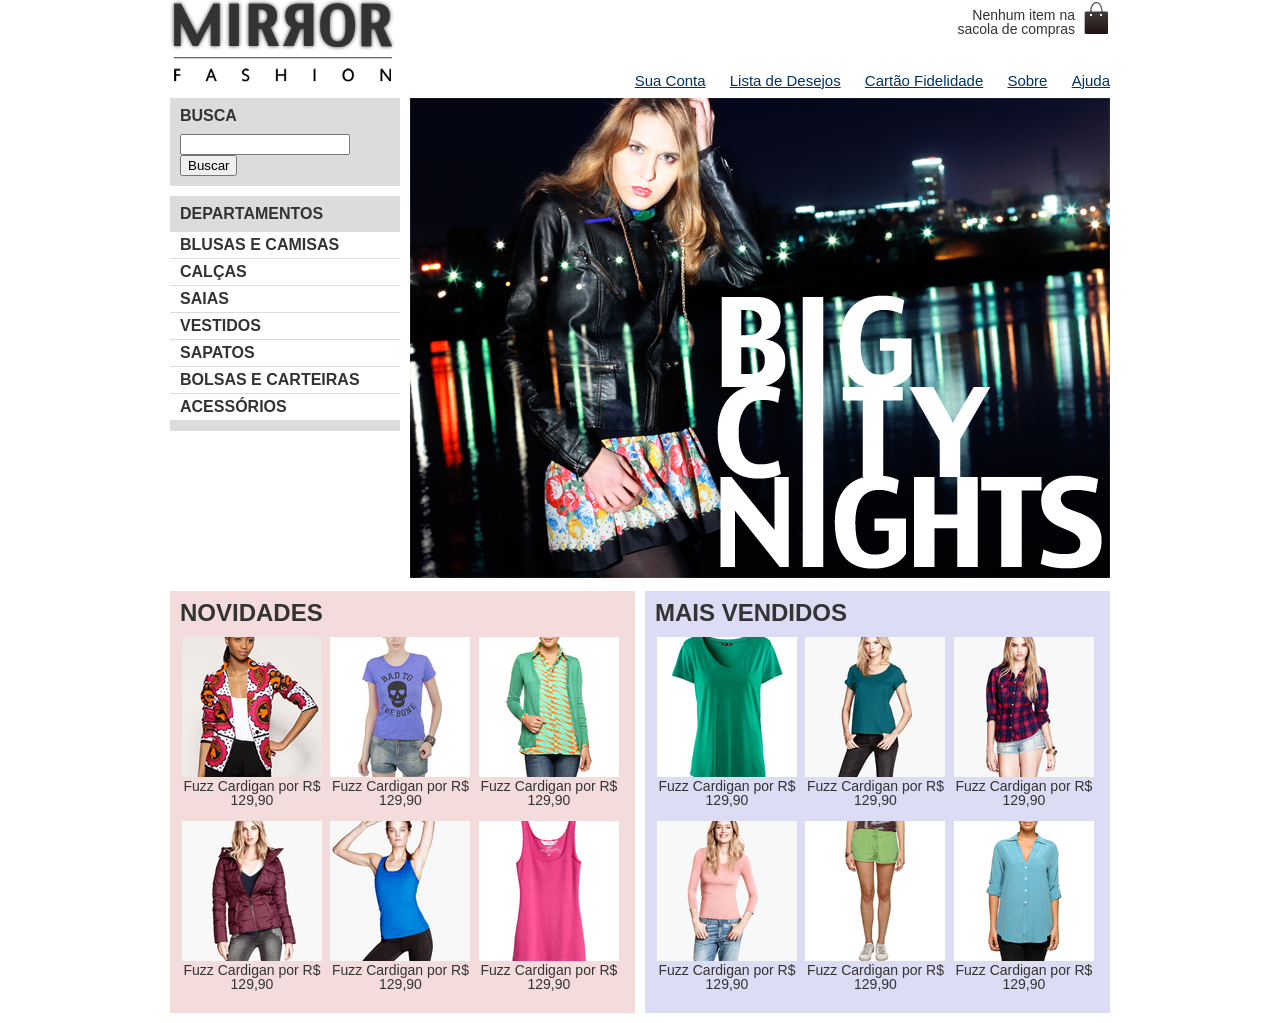
<file: index.html>
<!DOCTYPE html>
<html lang="pt-br">

<head>
    <meta charset="UTF-8">
    <title>Mirror Fashion</title>
    <link rel="stylesheet" href="css/reset.css">
    <link rel="stylesheet" href="./css/style.css">

</head>

<body>
    <header class="container">
        <h1>
            <a href="index.html"><img src="img/logo.png" alt="Logo da Mirror Fashion"></a>
        </h1>
        <p class="sacola">Nenhum item na sacola de compras</p>
        <nav class="menu-opcoes">
            <ul>
                <li>
                    <a href="#">Sua Conta</a>
                </li>
                <li>
                    <a href="#">Lista de Desejos</a>
                </li>
                <li>
                    <a href="#">Cartão Fidelidade</a>
                </li>
                <li>
                    <a href="sobre.html">Sobre</a>
                </li>
                <li>
                    <a href="#">Ajuda</a>
                </li>
            </ul>
        </nav>
    </header>
    <main class="container">
        <div class=destaque>
            <section class="busca">
                <h2>Busca</h2>
                <form>
                    <input type="search">
                    <button>Buscar</button>
                </form>
            </section>
            <!-- fim .busca -->
            <section class="menu-departamentos">
                <h2>Departamentos</h2>
                <nav>
                    <ul>
                        <li>
                            <a href="#">Blusas e Camisas</a>
                        </li>
                        <li>
                            <a href="#">Calças</a>
                        </li>
                        <li>
                            <a href="#">Saias</a>
                        </li>
                        <li>
                            <a href="#">Vestidos</a>
                        </li>
                        <li>
                            <a href="#">Sapatos</a>
                        </li>
                        <li>
                            <a href="#">Bolsas e Carteiras</a>
                        </li>
                        <li>
                            <a href="#">Acessórios</a>
                        </li>
                    </ul>
                </nav>
            </section>
            <!-- fim .menu-departamentos -->
            <section class="banner-destaque">
                <figure>
                    <img src="img/destaque-home.png" alt="Promoção: Big City Night">
                </figure>
            </section>
            <!-- fim .banner-destaque -->
        </div>
        <div id="Novidades"></div>
        <div id="MaisVendidos"></div>
    </main>

    <div class="container paineis">

        <!-- os paineis de novidades e mais vendidos entrarão aqui dentro -->
        <section class="painel novidades">
            <h2>Novidades</h2>
            <ol>
                <!-- primeiro produto -->
                <li>
                    <a href="produto.html">
                        <figure>
                            <img src="img/produtos/miniatura1.png" alt="miniatura1">
                            <figcaption>Fuzz Cardigan por R$ 129,90</figcaption>
                        </figure>
                    </a>
                </li>
                <li>
                    <a href="produto.html">
                        <figure>
                            <img src="img/produtos/miniatura2.png" alt="miniatura2">
                            <figcaption>Fuzz Cardigan por R$ 129,90</figcaption>
                        </figure>
                    </a>
                </li>
                <li>
                    <a href="produto.html">
                        <figure>
                            <img src="img/produtos/miniatura3.png" alt="miniatura3">
                            <figcaption>Fuzz Cardigan por R$ 129,90</figcaption>
                        </figure>
                    </a>
                </li>
                <li>
                    <a href="produto.html">
                        <figure>
                            <img src="img/produtos/miniatura4.png" alt="miniatura4">
                            <figcaption>Fuzz Cardigan por R$ 129,90</figcaption>
                        </figure>
                    </a>
                </li>
                <li>
                    <a href="produto.html">
                        <figure>
                            <img src="img/produtos/miniatura5.png" alt="miniatura5">
                            <figcaption>Fuzz Cardigan por R$ 129,90</figcaption>
                        </figure>
                    </a>
                </li>
                <li>
                    <a href="produto.html">
                        <figure>
                            <img src="img/produtos/miniatura6.png" alt="miniatura6">
                            <figcaption>Fuzz Cardigan por R$ 129,90</figcaption>
                        </figure>
                    </a>
                </li>
                </ol>
        </section>
                <section class="painel mais-vendidos">
                    <h2>Mais Vendidos</h2>
                    <ol>
                        <li>
                            <a href="produto.html">
                                <figure>
                                    <img src="img/produtos/miniatura7.png" alt="miniatura7">
                                    <figcaption>Fuzz Cardigan por R$ 129,90</figcaption>
                                </figure>
                            </a>
                        </li>
                        <li>
                            <a href="produto.html">
                                <figure>
                                    <img src="img/produtos/miniatura8.png" alt="miniatura8">
                                    <figcaption>Fuzz Cardigan por R$ 129,90</figcaption>
                                </figure>
                            </a>
                        </li>
                        <li>
                            <a href="produto.html">
                                <figure>
                                    <img src="img/produtos/miniatura9.png" alt="miniatura9">
                                    <figcaption>Fuzz Cardigan por R$ 129,90</figcaption>
                                </figure>
                            </a>
                        </li>
                        <li>
                            <a href="produto.html">
                                <figure>
                                    <img src="img/produtos/miniatura10.png" alt="miniatura10">
                                    <figcaption>Fuzz Cardigan por R$ 129,90</figcaption>
                                </figure>
                            </a>
                        </li>
                        <li>
                            <a href="produto.html">
                                <figure>
                                    <img src="img/produtos/miniatura11.png" alt="miniatura11">
                                    <figcaption>Fuzz Cardigan por R$ 129,90</figcaption>
                                </figure>
                            </a>
                        </li>
                        <li>
                            <a href="produto.html">
                                <figure>
                                    <img src="img/produtos/miniatura12.png" alt="miniatura12">
                                    <figcaption>Fuzz Cardigan por R$ 129,90</figcaption>
                                </figure>
                            </a>
                        </li><!-- coloque vários produtos aqui -->
                    </ol>
                </section>
                <!-- fim do primeiro produto -->
                <!-- coloque mais produtos aqui! --->
            </ol>
    
        </div>
    <!-- fim .container .paineis -->
    <!--<footer> <p>&copy; 2023 Mirror Fashion. Todos os direitos reservados.</p>
        </footer>-->




</body>

</html>
</file>
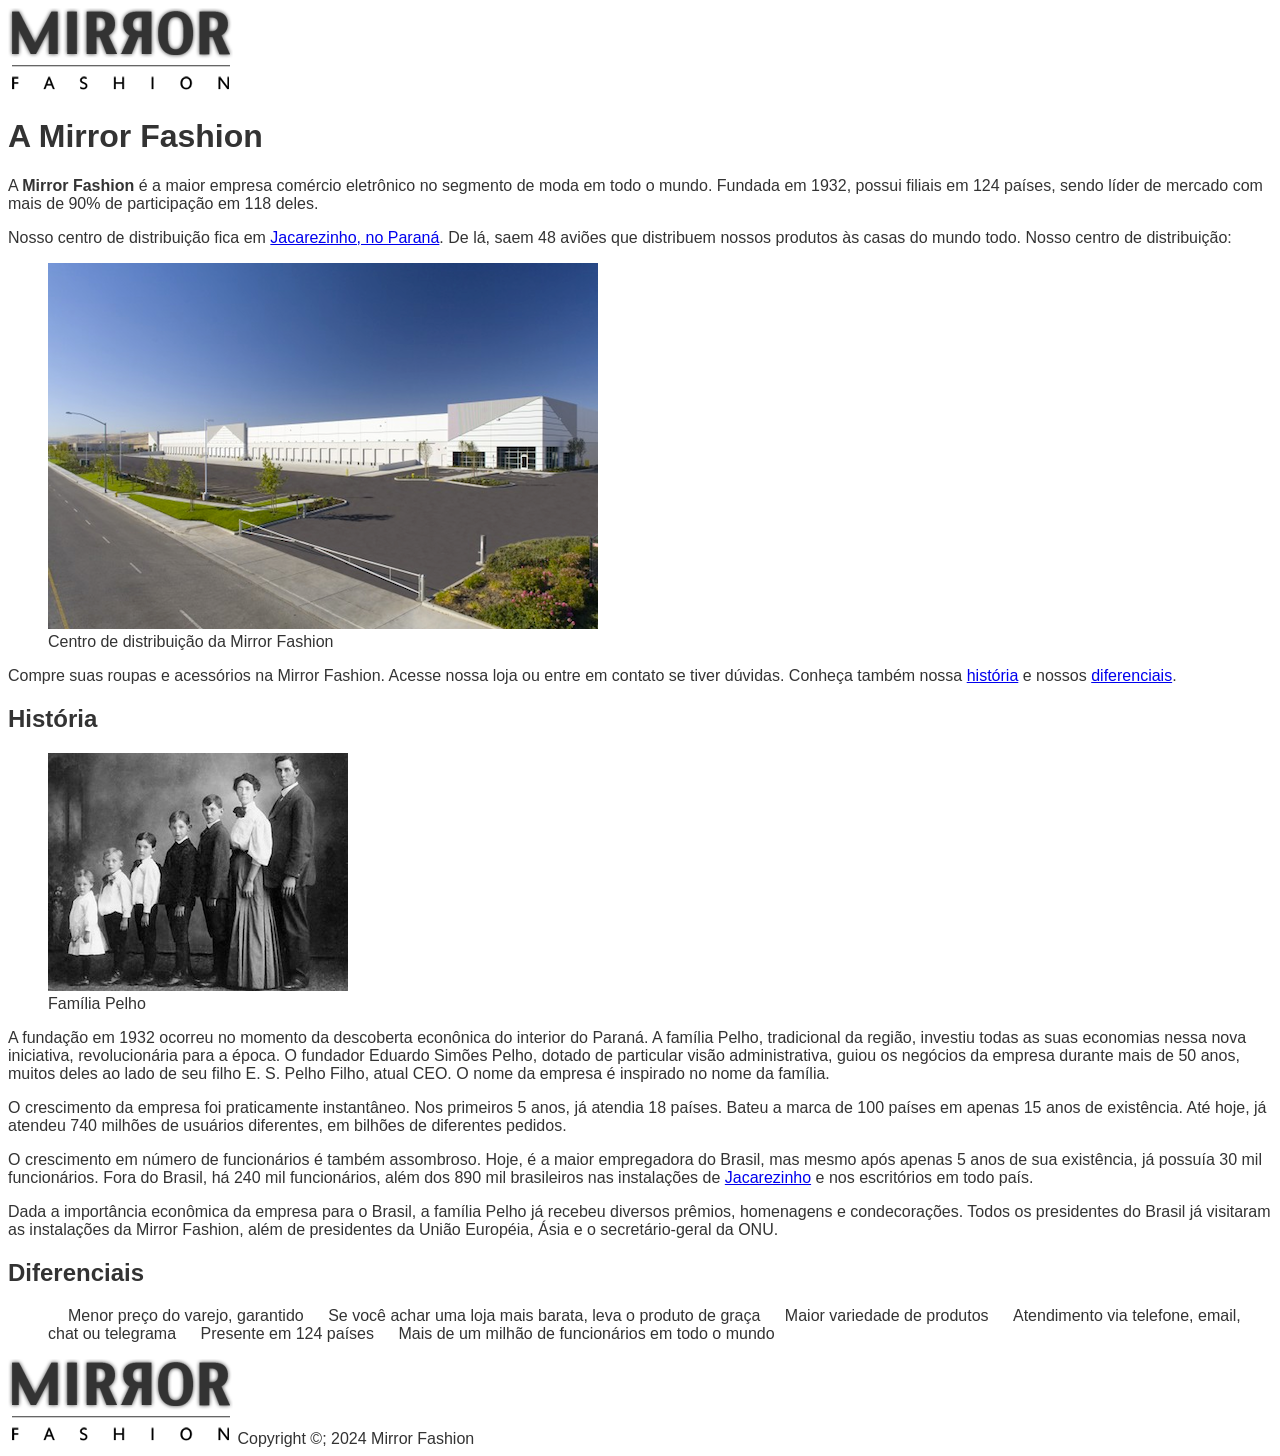
<file: sobre.html>
<!DOCTYPE html>
<html>

<head>
    <meta charset="utf-8">
    <title>Sobre a Mirror Fashion</title>
    <link rel="stylesheet" href="css/sobre.css">
</head>

<body>
    <a href="index.html"><img src="img/logo.png" alt="Logo da Mirror Fashion"></a>

    <h1>A Mirror Fashion</h1>

    <p>A
        <strong>Mirror Fashion</strong>
        <!--Negrito-->
        é a maior empresa comércio eletrônico no segmento de moda em todo o mundo.
        Fundada em 1932, possui filiais em 124 países, sendo líder de mercado com mais
        de 90% de participação em 118 deles.
    </p>
    <p>Nosso centro de distribuição fica em
        <a href="https://maps.google.com.br/?q=Jacarezinho" target="_blank">
            Jacarezinho, no Paraná</a>. De lá, saem 48 aviões que distribuem nossos produtos
        às casas do mundo todo. Nosso centro de distribuição:
    </p>
    <figure id="centro-distribuicao">
        <img src="img/centro-distribuicao.png" alt="Foto	do	centro	de	distribuição	da	Mirror	Fashion">
        <figcaption>Centro de distribuição da Mirror Fashion</figcaption>
    </figure>
    <p id="paragrafovermelho">Compre suas roupas e acessórios na Mirror Fashion. Acesse nossa loja ou entre
        em contato se tiver dúvidas. Conheça também nossa <a href="#historia">história</a> e nossos
        <a href="#diferenciais">diferenciais</a>.
    </p>

    <h2 id="historia">História</h2>
    <figure id="familia-pelho">
        <img src="img/familia-pelho.jpg" alt="Foto da Família Pelho">
        <figcaption>Família Pelho</figcaption>
    </figure>
    <p id="paragrafovermelho">
        A fundação em 1932 ocorreu no momento da descoberta econônica do interior do
        Paraná. A família Pelho, tradicional da região, investiu todas as suas economias
        nessa nova iniciativa, revolucionária para a época. O fundador Eduardo Simões
        Pelho, dotado de particular visão administrativa, guiou os negócios da empresa
        durante mais de 50 anos, muitos deles ao lado de seu filho E. S. Pelho Filho,
        atual CEO. O nome da empresa é inspirado no nome da família.
    </p>
    <p>
        O crescimento da empresa foi praticamente instantâneo. Nos primeiros 5 anos, já
        atendia 18 países. Bateu a marca de 100 países em apenas 15 anos de existência.
        Até hoje, já atendeu 740 milhões de usuários diferentes, em bilhões de
        diferentes pedidos.
    </p>
    <p>
        O crescimento em número de funcionários é também assombroso. Hoje, é a maior
        empregadora do Brasil, mas mesmo após apenas 5 anos de sua existência, já
        possuía 30 mil funcionários. Fora do Brasil, há 240 mil funcionários, além dos
        890 mil brasileiros nas instalações de <a href="https://maps.app.goo.gl/DhQoCyGve2gA5WZYA"
            target="_blank">Jacarezinho</a> e nos escritórios em todo
        país.
    </p>

    <p>
        Dada a importância econômica da empresa para o Brasil, a família Pelho já
        recebeu diversos prêmios, homenagens e condecorações. Todos os presidentes do
        Brasil já visitaram as instalações da Mirror Fashion, além de presidentes da
        União Européia, Ásia e o secretário-geral da ONU.
    </p>
    <h2 id="diferenciais">Diferenciais</h2>
    <ul>
        <li>Menor preço do varejo, garantido</li>
        <li>Se você achar uma loja mais barata, leva o produto de graça</li>
        <li>Maior variedade de produtos</li>
        <li>Atendimento via telefone, email, chat ou telegrama</li>
        <li>Presente em 124 países</li>
        <li>Mais de um milhão de funcionários em todo o mundo</li>
    </ul>
    <footer id="rodape">
        <img src="img/logo.png" alt="Logo da Mirror Fashion">
        Copyright ©; 2024 Mirror Fashion
    </footer>
</body>

</html>
</file>
<file: css/style.css>
body {
    color: #333333;
    font-family: "Lucida Sans Unicode", "Lucida Grande", sans-serif;
}

.sacola {
    background-image: url("../img/sacola.png");
    background-repeat: no-repeat;
    background-position: top right;
    font-size: 14px;
    padding-right: 35px;
    padding-top: 8px;
    text-align: right;
    width: 140px;
    position: absolute;
    top: 0;
    right: 0;
}

.menu-opcoes {
    position: absolute;
    bottom: 0;
    right: 0;
}

.menu-opcoes ul {
    font-size: 15px;
}

.menu-opcoes a {
    color: #003366;
}

.menu-opcoes ul li {
    display: inline;
    margin-left: 20px;
}

.container {
    width: 940px;
    margin: 0 auto;
}

header {
    position: relative;
}

.busca,
.menu-departamentos {
    background-color: #DCDCDC;
    font-weight: bold;
    text-transform: uppercase;
    margin-right: 10px;
    width: 230px;
}

.busca form,
.busca h2,
.menu-departamentos h2 {
    margin: 10px;
}

.menu-departamentos li {
    background-color: white;
    margin-bottom: 1px;
    padding: 5px 10px;
}

.menu-departamentos a {
    color: #333333;
    text-decoration: none;
}

.busca input[type=search] {
    width: 170px;
}

.busca,
.menu-departamentos {
    float: left;
}

.menu-departamentos {
    clear: left;
}

.destaque {
    margin-top: 10px;
}

.menu-departamentos {
    margin-top: 10px;
    padding-bottom: 10px;
}

.painel {
    margin: 10px 0;
    padding: 10px;
    width: 445px;
}

.novidades {
    float: left;
}

.mais-vendidos {
    float: right;
}

.painel li {
    display: inline-block;
    vertical-align: top;
    width: 140px;
    margin: 2px;
    padding-bottom: 10px;
}

.painel h2 {
    font-size: 24px;
    font-weight: bold;
    text-transform: uppercase;
    margin-bottom: 10px;
}

.painel a {
    color: #333;
    font-size: 14px;
    text-align: center;
    text-decoration: none;
}

.novidades {
    background-color: #F5DCDC;
}

.mais-vendidos {
    background-color: #DCDCF5;
}
</file>
<file: css/sobre.css>
body {
    color: #333333;
    font-family: "Lucida Sans Unicode", "Lucida Grande", sans-serif;
}
.sacola {
    background-image: url("../img/sacola.png");
    background-repeat: no-repeat;
    background-position: top right;
    font-size: 14px;
    padding-right: 35px;
    padding-top: 8px;
    text-align: right;
    width: 140px;
    position: absolute;
    top: 0;
    right: 0;
}

.menu-opcoes {
    position: absolute;
    bottom: 0;
    right: 0;
}

.menu-opcoes ul {
    font-size: 15px;
}
.menu-opcoes a {
    color: #003366;
}

ul li {
    display: inline;
    margin-left: 20px;
}

.container {
    width: 940px;
    margin: 0 auto;
}

header {
    position: relative;
}

.busca,
.menu-departamentos {
    background-color: #DCDCDC;
    font-weight: bold;
    text-transform: uppercase;
    margin-right: 10px;
    width: 230px;
}
.busca form,
.busca h2,
.menu-departamentos h2 {
    margin: 10px;
}
.menu-departamentos li {
    background-color: white;
    margin-bottom: 1px;
    padding: 5px 10px;
}
.menu-departamentos a {
    color: #333333;
    text-decoration: none;
}

.busca input[type=search] {
    width: 170px;
}

.busca,
.menu-departamentos {
    float: left;
}
.menu-departamentos {
    clear: left;
}
</file>
